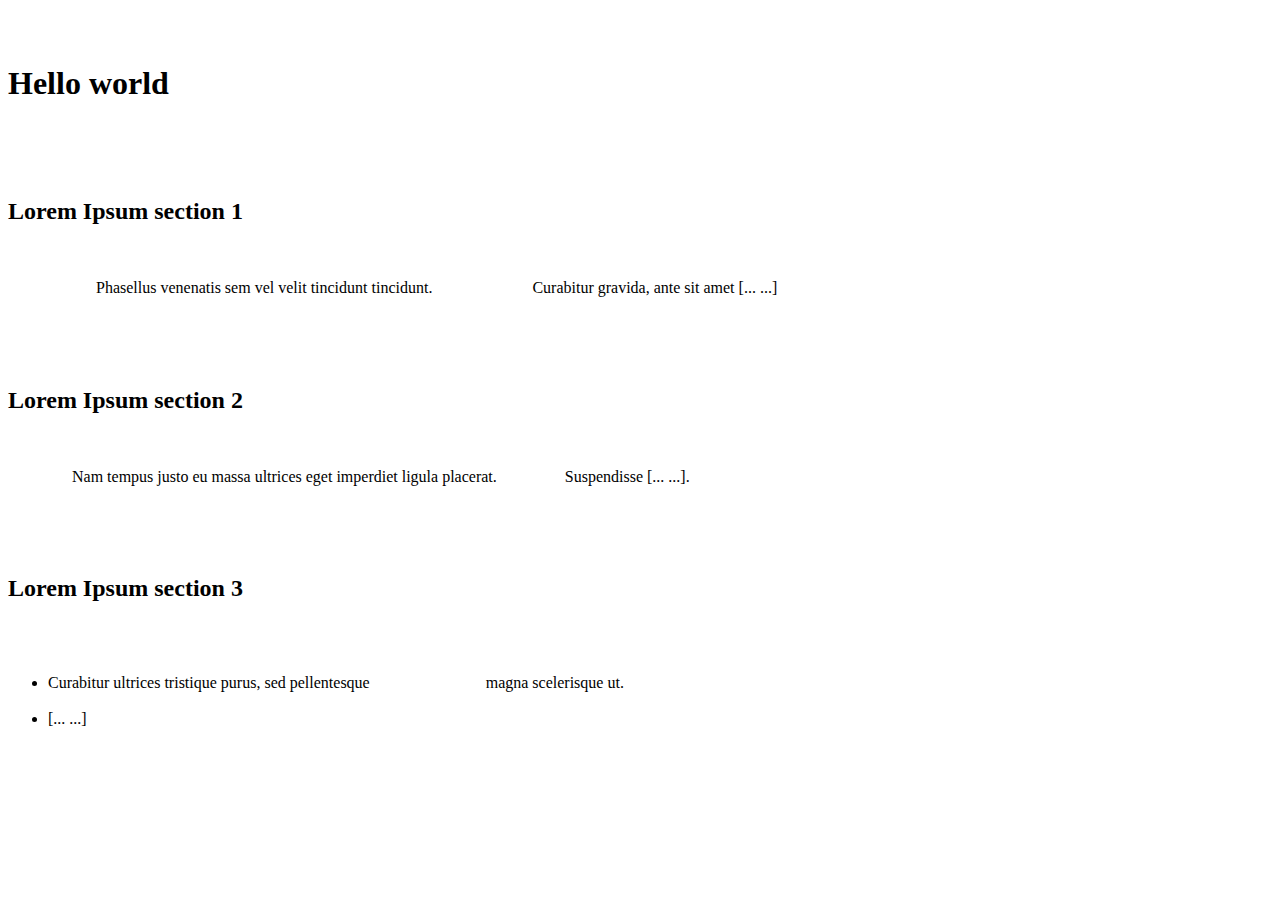
<file: Primer taller/index.html>
<!DOCTYPE html>
<html lang="en">
<head>
    <meta charset="UTF-8">
    <meta http-equiv="X-UA-Compatible" content="IE=edge">
    <meta name="viewport" content="width=device-width, initial-scale=1.0">
    <title>Document</title>
</head>
<body>
    <div id="mygrid">
                <header id="myheader">
                        <h1>Hello world</h1>
                </header>
                <div id="block1">
                        <h2>Lorem Ipsum section 1</h2>
                        <p>
                              Phasellus venenatis sem vel velit tincidunt tincidunt.
                                Curabitur gravida, ante sit amet [... ...]
                        </p>
                </div>
                <div id="block2">
                        <h2>Lorem Ipsum section 2</h2>
                        <p>
                        Nam tempus justo eu massa ultrices eget imperdiet ligula placerat.
                        Suspendisse [... ...].
                        </p>
                </div>
                        <div id="block3">
                        <h2>Lorem Ipsum section 3</h2>
                        <ul>
                              <li>Curabitur ultrices tristique purus, sed pellentesque
                                    magna scelerisque ut.</li>
                                <li>[... ...] </li>
                        </ul>
                </div>
        </div>
</body>
</html>
</file>
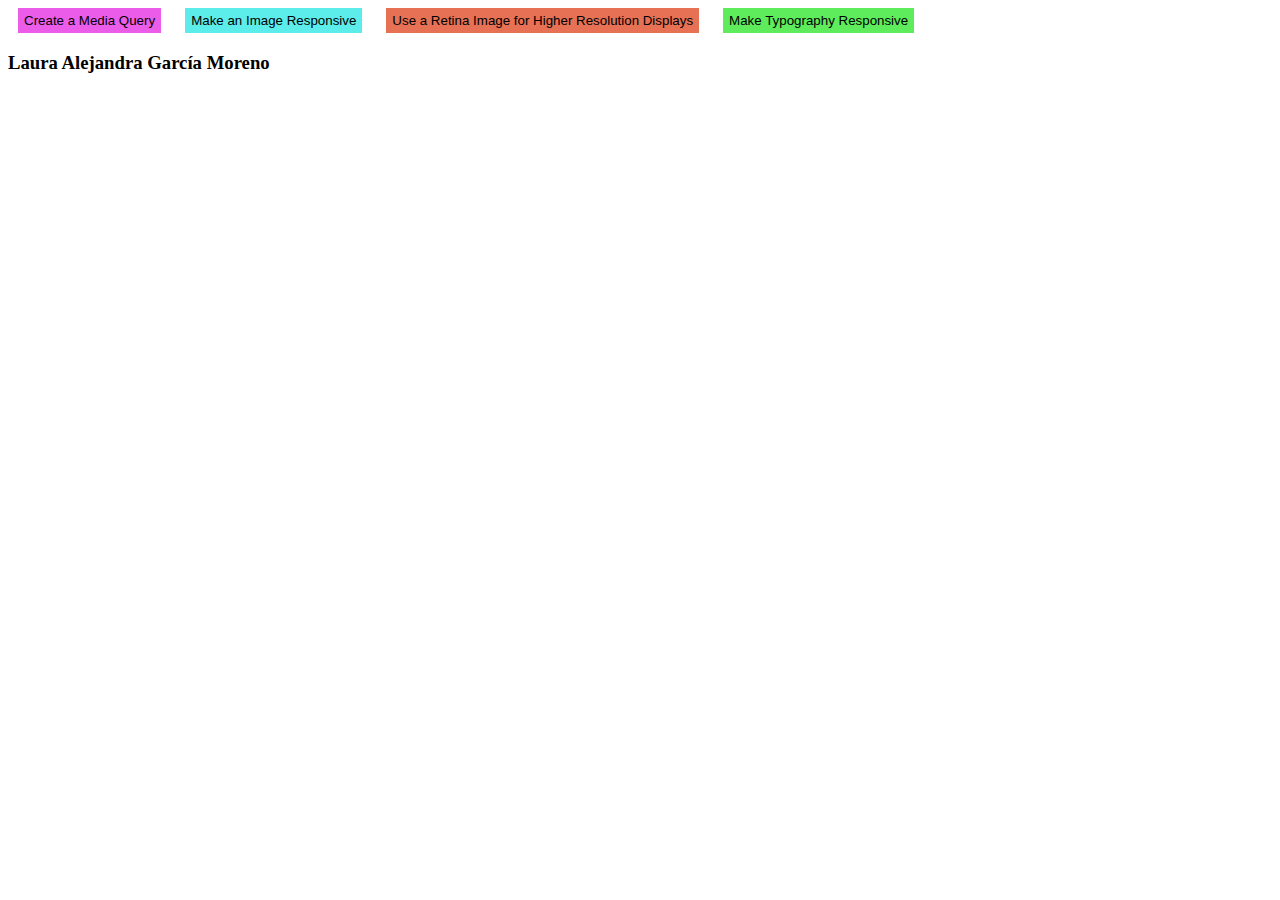
<file: Segundo taller/index.html>
<!DOCTYPE html>
<html lang="en">

<head>
    <meta charset="UTF-8">
    <meta http-equiv="X-UA-Compatible" content="IE=edge">
    <meta name="viewport" content="width=device-width, initial-scale=1.0">
    <title>Responsive Web Design Principles</title>
</head>

<body>
    <button style="margin: 0 10px; height: 25px; background: rgb(235, 93, 233); border: none;" onclick="location='mediaQuery.html'">Create a Media Query</button>
    <button style="margin: 0 10px; height: 25px; background: rgb(92, 236, 234); border: none;" onclick="location='imageResponsive.html'">Make an Image Responsive</button>
    <button style="margin: 0 10px; height: 25px; background: rgb(231, 113, 84); border: none;" onclick="location='retinaImage.html'">Use a Retina Image for Higher Resolution Displays</button>
    <button style="margin: 0 10px; height: 25px; background: rgb(94, 236, 92); border: none;" onclick="location='typographyResponsive.html'">Make Typography Responsive</button>
    <h3>Laura Alejandra García Moreno</h3>
</body>

</html>
</file>
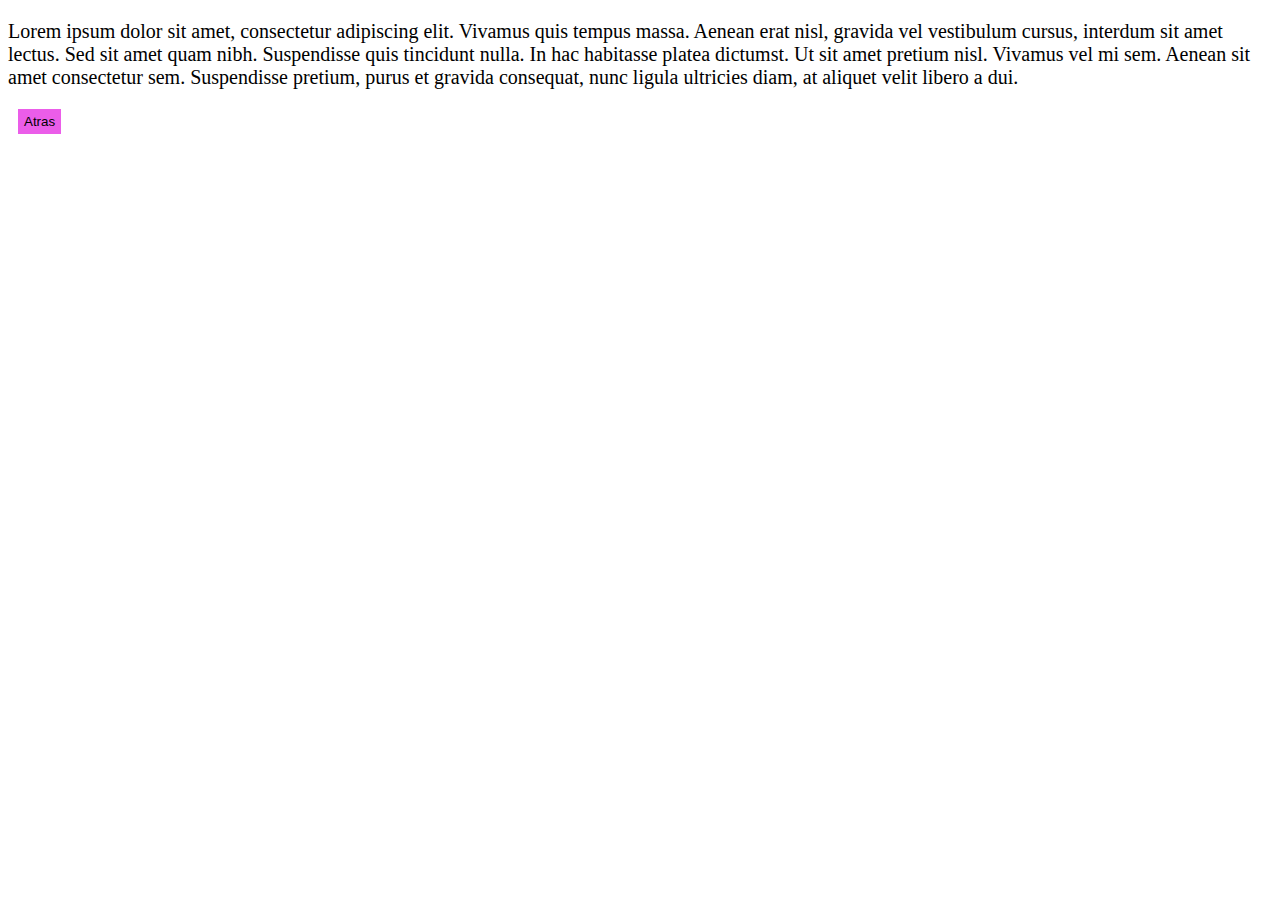
<file: Segundo taller/mediaQuery.html>
<!DOCTYPE html>
<html lang="en">

<head>
    <meta charset="UTF-8">
    <meta http-equiv="X-UA-Compatible" content="IE=edge">
    <meta name="viewport" content="width=device-width, initial-scale=1.0">
    <title>Media Query</title>
</head>

<body>
    <style>
        p {
            font-size: 20px;
        }


        /* Only change code below this line */
        @media(max-height:800px) {
            p {
                font-size: 10px;
            }
        }

        /* Only change code above this line */
    </style>

    <p>Lorem ipsum dolor sit amet, consectetur adipiscing elit. Vivamus quis tempus massa. Aenean erat nisl, gravida vel
        vestibulum cursus, interdum sit amet lectus. Sed sit amet quam nibh. Suspendisse quis tincidunt nulla. In hac
        habitasse platea dictumst. Ut sit amet pretium nisl. Vivamus vel mi sem. Aenean sit amet consectetur sem.
        Suspendisse pretium, purus et gravida consequat, nunc ligula ultricies diam, at aliquet velit libero a dui.</p>

    <button style="margin: 0 10px; height: 25px; background: rgb(235, 93, 233); border: none;"
        onclick="location='index.html'">Atras</button>
</body>

</html>
</file>
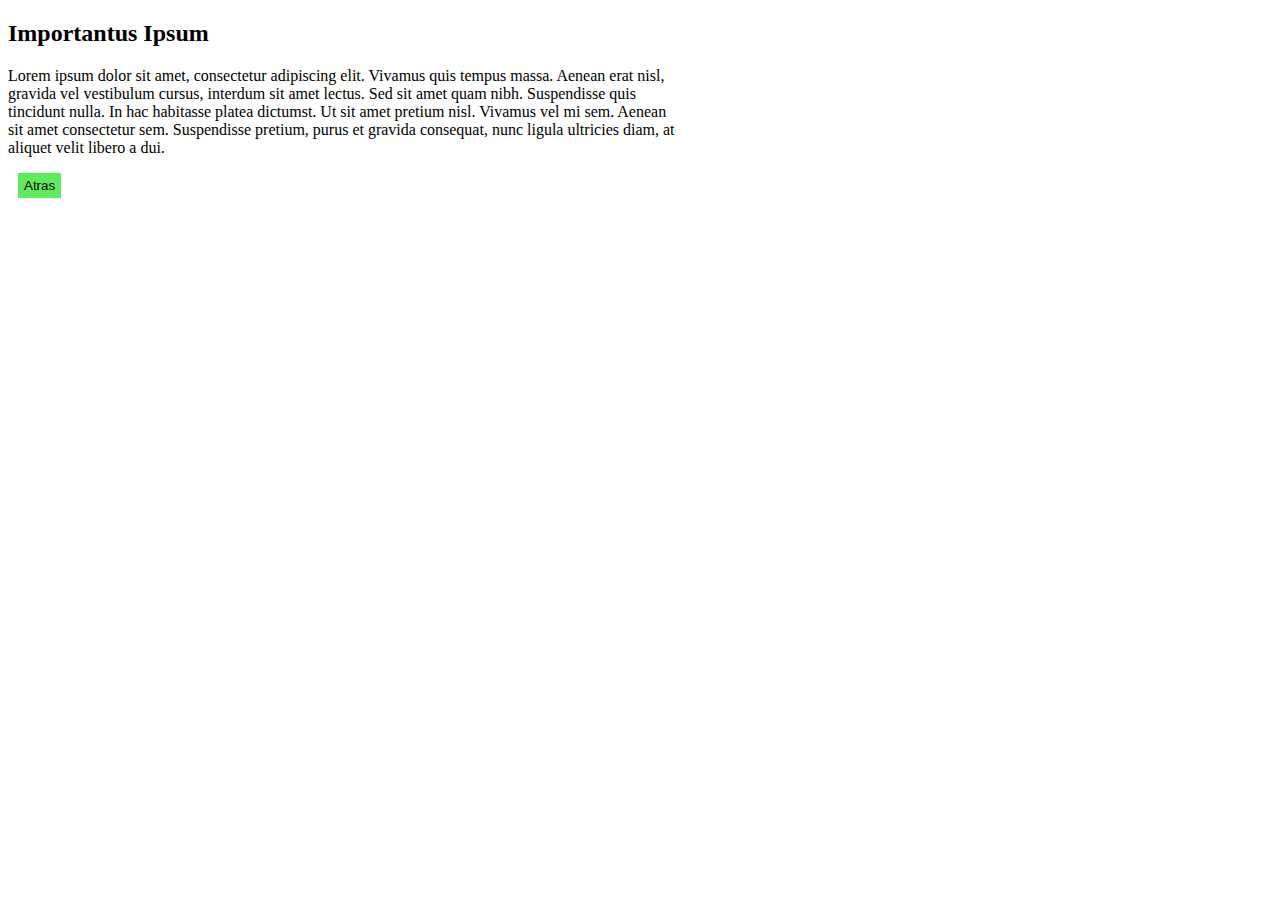
<file: Segundo taller/typographyResponsive.html>
<!DOCTYPE html>
<html lang="en">

<head>
    <meta charset="UTF-8">
    <meta http-equiv="X-UA-Compatible" content="IE=edge">
    <meta name="viewport" content="width=device-width, initial-scale=1.0">
    <title>Document</title>
</head>

<body>
    <style>
        h2 {
            width: 80vw;
        }

        p {
            width: 75vmin;
        }
    </style>

    <h2>Importantus Ipsum</h2>
    <p>Lorem ipsum dolor sit amet, consectetur adipiscing elit. Vivamus quis tempus massa. Aenean erat nisl, gravida vel
        vestibulum cursus, interdum sit amet lectus. Sed sit amet quam nibh. Suspendisse quis tincidunt nulla. In hac
        habitasse platea dictumst. Ut sit amet pretium nisl. Vivamus vel mi sem. Aenean sit amet consectetur sem.
        Suspendisse pretium, purus et gravida consequat, nunc ligula ultricies diam, at aliquet velit libero a dui.</p>

    <button style="margin: 0 10px; height: 25px; background: rgb(94, 236, 92); border: none;"
        onclick="location='index.html'">Atras</button>
</body>

</html>
</file>
